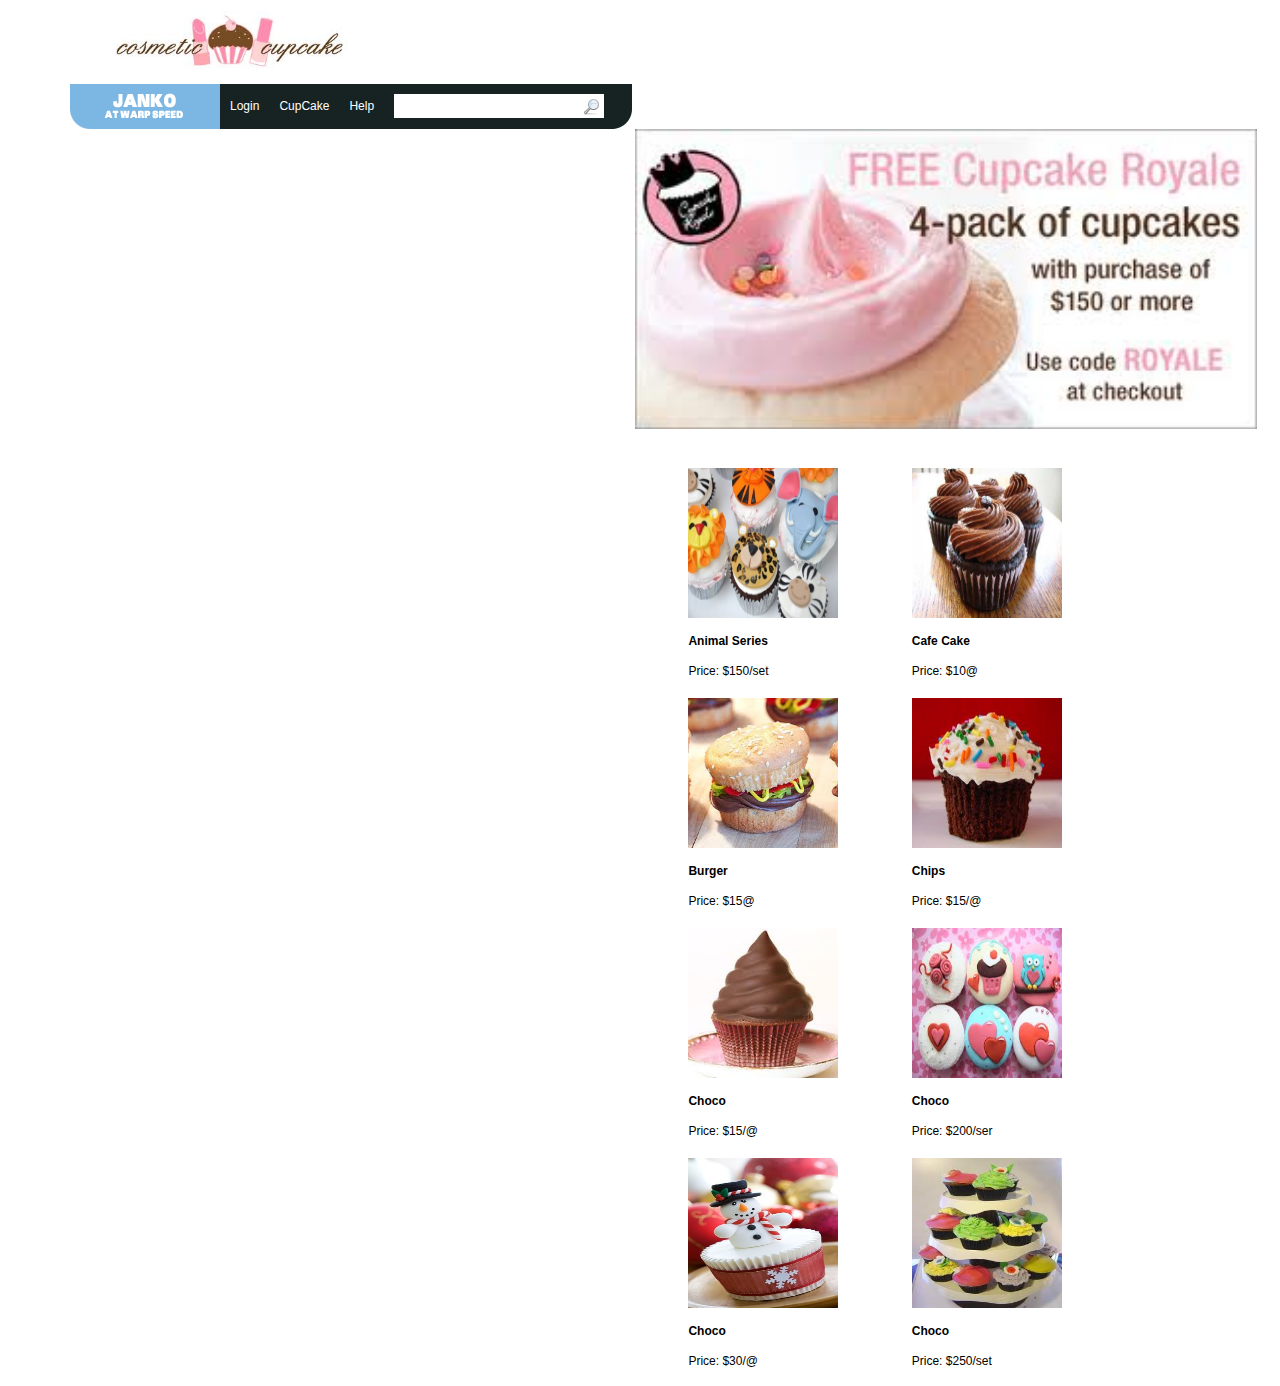
<file: index.html>
﻿  <!DOCTYPE html PUBLIC "-//W3C//DTD XHTML 1.0 Transitional//EN" "http://www.w3.org/TR/xhtml1/DTD/xhtml1-transitional.dtd">
  <html xmlns="http://www.w3.org/1999/xhtml">
  <head>
      <title></title>
      <style >
          body { font-family:Arial, Helvetica, Sans-Serif; font-size:12px; margin:0px 20px;}
          /* menu */
          #menu{ margin:0px; padding:0px; list-style:none; color:#fff; line-height:45px; display:inline-block; float:left; z-index:1000; }
          #menu a { color:#fff; text-decoration:none; }
          #menu > li {background:#172322 none repeat scroll 0 0; cursor:pointer; float:left; position:relative;padding:0px 10px;}
          #menu > li a:hover {color:#B0D730;}
          #menu .logo {background:transparent none repeat scroll 0% 0%; padding:0px; background-color:Transparent;}
          /* sub-menus*/
          #menu ul { padding:0px; margin:0px; display:block; display:inline;}
          #menu li ul { position:absolute; left:-10px; top:0px; margin-top:45px; width:150px; line-height:16px; background-color:#172322; color:#0395CC; /* for IE */ display:none; }
          #menu li:hover ul { display:block;}
          #menu li ul li{ display:block; margin:5px 20px; padding: 5px 0px;  border-top: dotted 1px #606060; list-style-type:none; }
          #menu li ul li:first-child { border-top: none; }
          #menu li ul li a { display:block; color:#0395CC; }
          #menu li ul li a:hover { color:#7FCDFE; }
          /* main submenu */
          #menu #main { left:0px; top:-20px; padding-top:20px; background-color:#7cb7e3; color:#fff; z-index:999;}
          /* search */
          .searchContainer div { background-color:#fff; display:inline; padding:5px;}
          .searchContainer input[type="text"] {border:none;}
          .searchContainer img { vertical-align:middle;}
          /* corners*/
          #menu .corner_inset_left { position:absolute; top:0px; left:-12px;}
          #menu .corner_inset_right { position:absolute; top:0px; left:150px;}
          #menu .last { background:transparent none repeat scroll 0% 0%; margin:0px; padding:0px; border:none; position:relative; border:none; height:0px;}
          #menu .corner_left { position:absolute; left:0px; top:0px;}
          #menu .corner_right { position:absolute; left:132px; top:0px;}
          #menu .middle { position:absolute; left:18px; height: 20px; width: 115px; top:0px;}
          
ul.products li {
    width: 200px;
	height:200px;
    display: inline-block;
    vertical-align: top;
    *display: inline;
    *zoom: 1;

	border-width:5px;
	margin-left:10px;
		margin-right:10px;
			margin-top:20px;
				margin-bottom:10px;
	border-color:#06F; 	
}
	.li_style
	{
			
		}

Read more: Creating a Grid for Product View in PHP for a eCommerce Site http://blog.teamtreehouse.com/using-inline-block-to-display-a-product-grid-view#ixzz2EGfvaAA7 
Read more: 
  
      </style>
  </head>
  <body>
  <div style="margin-left:50px;">
  <img alt=""  style="width:300px;"  id="cupcake_logo" src="cupcake_logo.jpg"/>
  </div>
  
      <div style="margin-left:50px;">
          
          <ul id="menu">
              <li class="logo">
                  <img style="float:left;" alt="" src="menu_left.png"/>
                  <ul id="main">
                      <li>Welcome to <b>Create Vimeo-like top navigation</b> tutorial!</li>
                      <li class="last">
                          <img class="corner_left" alt="" src="corner_blue_left.png"/>
                          <img class="middle" alt="" src="dot_blue.png"/>
                          <img class="corner_right" alt="" src="corner_blue_right.png"/>
                      </li>
                  </ul>
                  
              </li>
              <li><a href="login.php">Login</a>
              
              	<ul>
                	 <li>
                   <img class="corner_inset_left" alt="" src="corner_inset_left.png"/>
                          <a href="register.php">Register</a>
                          <img class="corner_inset_right" alt="" src="corner_inset_right.png"/>
                  </li>
                  <li>
                      <a href="confirmreg.php">Confirm registration</a>
                  </li>
                  <li>
                      <a href="access-controlled.php">Member's only</a>
                  </li>
                   <li class="last">
                          <img class="corner_left" alt="" src="corner_left.png"/>
                          <img class="middle" alt="" src="dot.gif"/>
                          <img class="corner_right" alt="" src="corner_right.png"/>
                      </li>
                </ul>
              </li>
              <li>
              <a href="#">CupCake</a>
                  <ul>
                  <li>
                   <img class="corner_inset_left" alt="" src="corner_inset_left.png"/>
                          <a href="#">Promostion</a>
                          <img class="corner_inset_right" alt="" src="corner_inset_right.png"/>
                  </li>
                  <li>
                      <a href="#">Series</a>
                  </li>
                  <li>
                      <a href="#">Customies</a>
                  </li>
                   <li class="last">
                          <img class="corner_left" alt="" src="corner_left.png"/>
                          <img class="middle" alt="" src="dot.gif"/>
                          <img class="corner_right" alt="" src="corner_right.png"/>
                      </li>
                  </ul>
              
              </li>
              <li><a href="#">Help</a>
                  <ul id="help">
                      <li>
                          <img class="corner_inset_left" alt="" src="corner_inset_left.png"/>
                          <a href="#">General help</a>
                          <img class="corner_inset_right" alt="" src="corner_inset_right.png"/>
                      </li>
                      <li><a href="#">Posts</a></li>
                      <li><a href="#">Pages</a></li>
                      <li class="last">
                          <img class="corner_left" alt="" src="corner_left.png"/>
                          <img class="middle" alt="" src="dot.gif"/>
                          <img class="corner_right" alt="" src="corner_right.png"/>
                      </li>
                  </ul>
              </li>
              <li class="searchContainer">
                  <div>
                  <input type="text" id="searchField" />
                  <img src="magnifier.png" alt="Search" onclick="alert('You clicked on search button')" /></div>
                  <ul id="search">
                      <li>
                          <img class="corner_inset_left" alt="" src="corner_inset_left.png"/>
                          <input id="cbxAll" type="checkbox" />All
                          <img class="corner_inset_right" alt="" src="corner_inset_right.png"/>
                      </li>
                      <li><input id="Articles" type="checkbox" />Articles</li>
                      <li><input id="Tutorials" type="checkbox" />Tutorials</li>
                      <li><input id="Reviews" type="checkbox" />Reviews</li>
                      <li><input id="Resources" type="checkbox" />Resources</li>
                      <li class="last">
                          <img class="corner_left" alt="" src="corner_left.png"/>
                          <img class="middle" alt="" src="dot.gif"/>
                          <img class="corner_right" alt="" src="corner_right.png"/>
                      </li>
                  </ul>
              </li>
          </ul>
          <img style="float:left;" alt="" src="menu_right.png"/>
      </div>
      <br />
      <br />
      <br />
      
      <div style="margin-left:50px;">
          <table >
              <tr>
              <td width="100%" style=" border-width:thin; border:thick; border-color:#0099FF;">
              	<a href="#">
                	<img  style="width:100%;height:300px;" src="cupcake/cupcake_leaflet.jpg" />
                </a>
              </td>
              </tr>
              	
              <tr>
              <td>
                   <div >
          <table>
          <tr>
              <td>
              
        <ul class="products">
          <li style=" height:50px;" >
                          <a>
                              <img src="cupcake/animal series.jpg" width="150" height="150"/>
                              <h4>Animal Series</h4>
                              <p>Price: $150/set</p>                            
                        </a>
                    </li>
                      <li style="" >
                          <a>
                              <img src="cupcake/cafe.jpg" width="150" height="150"/>
                              <h4>Cafe Cake</h4>
                              <p>Price: $10@</p>                            
                          </a>
                      </li>
          <li style="" >
                          <a>
                              <img src="cupcake/burger.jpg" width="150" height="150"/>
                              <h4>Burger</h4>
                              <p>Price: $15@</p>                            
                          </a>
                      </li>
          <li style="" >
                          <a>
                              <img src="cupcake/chips.jpg" width="150" height="150"/>
                              <h4>Chips</h4>
                              <p>Price: $15/@</p>                            
                          </a>
                      </li>
          <li style="" >
                          <a>
                              <img src="cupcake/choco.jpg" width="150" height="150"/>
                              <h4>Choco</h4>
                              <p>Price: $15/@</p>                            
                          </a>
                      </li>
                        <li style="" >
                          <a>
                              <img src="cupcake/love series.jpg" width="150" height="150"/>
                              <h4>Choco</h4>
                              <p>Price: $200/ser</p>                            
                          </a>
                      </li>
                        <li style="" >
                          <a>
                              <img src="cupcake/snowman.jpg" width="150" height="150"/>
                              <h4>Choco</h4>
                              <p>Price: $30/@</p>                            
                          </a>
                      </li>  <li style="" >
                          <a>
                              <img src="cupcake/party series.jpg" width="150" height="150"/>
                              <h4>Choco</h4>
                              <p>Price: $250/set</p>                            
                          </a>
                      </li>
        </ul>
              </td>
          </tr>
         </table>
      </div>
  
              </td>
              </tr>
          </table>
      </div>
      
      <!--<br />
         <div style="float:none; clear:both;"></div>
      <h1>This is the demo for the "Create Vimeo-like top navigation" tutorial</h1>
      <p>You can go back to the original article here.</p>-->
  </body>
  </html>
</file>
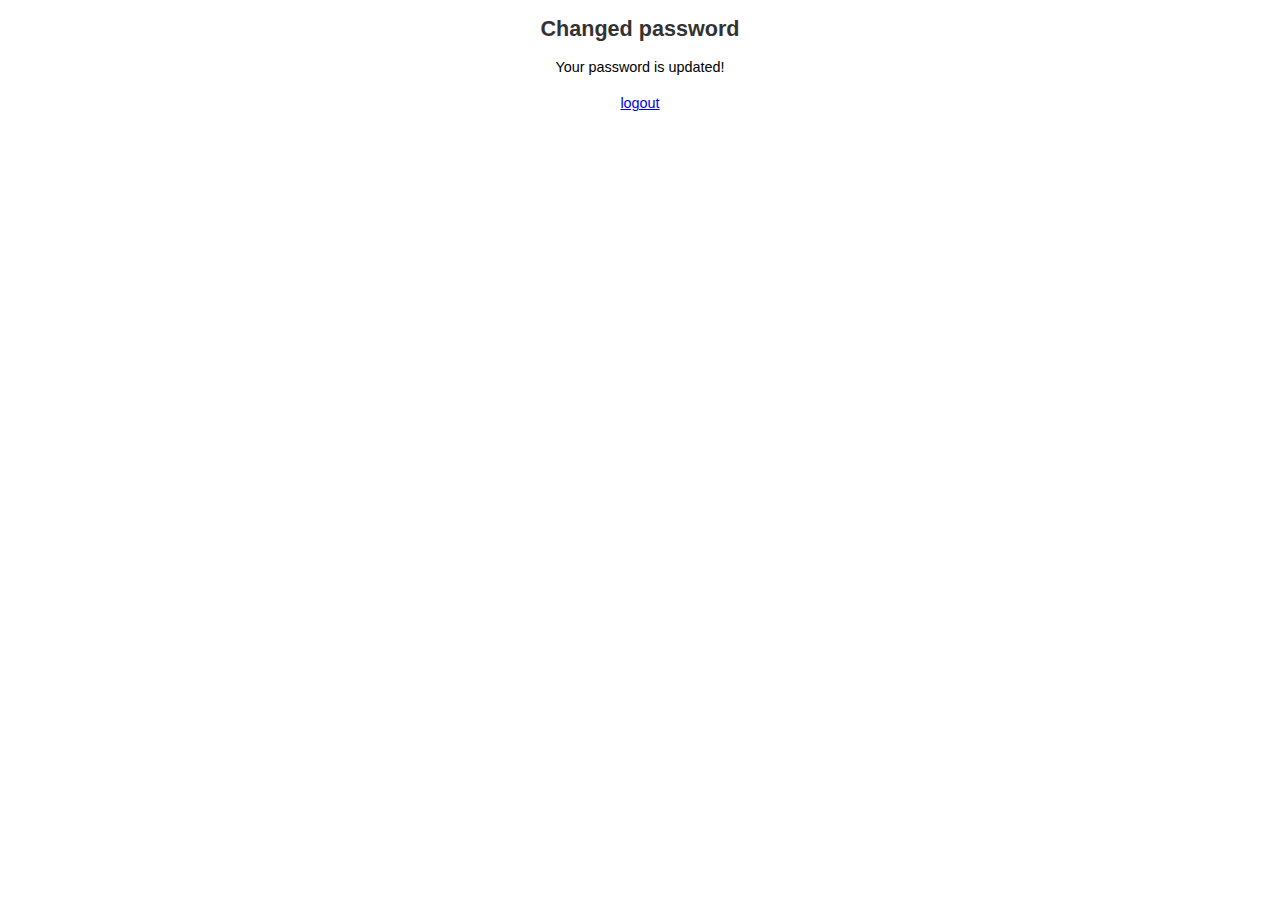
<file: changed-pwd.html>
<!DOCTYPE html PUBLIC "-//W3C//DTD XHTML 1.0 Strict//EN"  "http://www.w3.org/TR/xhtml1/DTD/xhtml1-strict.dtd">
<html xmlns="http://www.w3.org/1999/xhtml" xml:lang="en-US" lang="en-US">
<head>
      <meta http-equiv='Content-Type' content='text/html; charset=utf-8'/>
      <title>Changed password</title>
      <link rel="STYLESHEET" type="text/css" href="style/fg_membersite.css">
</head>
<body>
<div id='fg_membersite_content' align="center">
<h2>Changed password</h2>
Your password is updated!

<p>
<a href='logout.php'>logout</a>
</p>

</div>
</body>
</html>
</file>
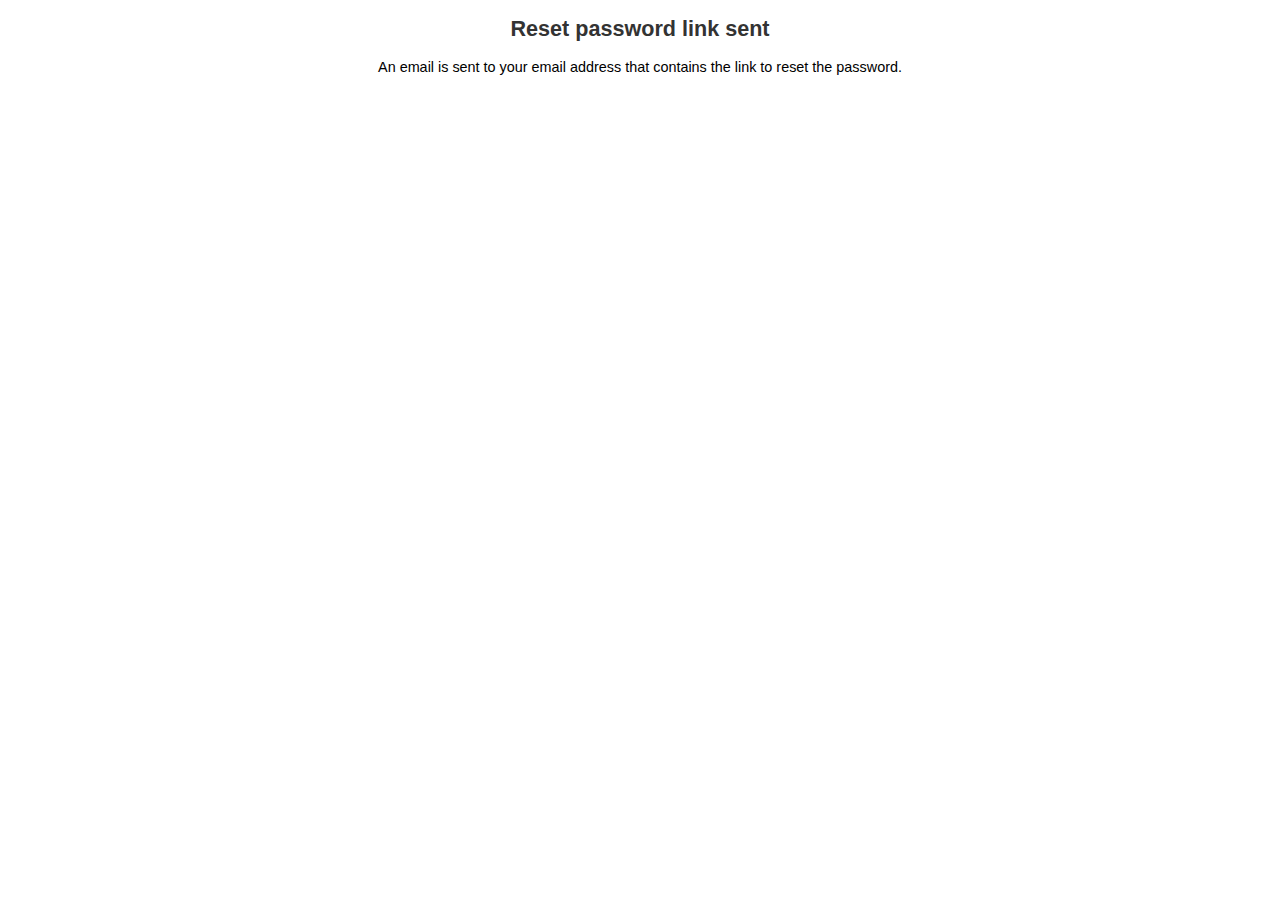
<file: reset-pwd-link-sent.html>
<!DOCTYPE html PUBLIC "-//W3C//DTD XHTML 1.0 Strict//EN"  "http://www.w3.org/TR/xhtml1/DTD/xhtml1-strict.dtd">
<html xmlns="http://www.w3.org/1999/xhtml" xml:lang="en-US" lang="en-US">
<head>
      <meta http-equiv='Content-Type' content='text/html; charset=utf-8'/>
      <title>Thank you!</title>
      <link rel="STYLESHEET" type="text/css" href="style/fg_membersite.css">
</head>
<body>
<div id='fg_membersite_content' align="center">
<h2>Reset password link sent</h2>
An email is sent to your email address that contains the link to reset the password.
</div>
</body>
</html>
</file>
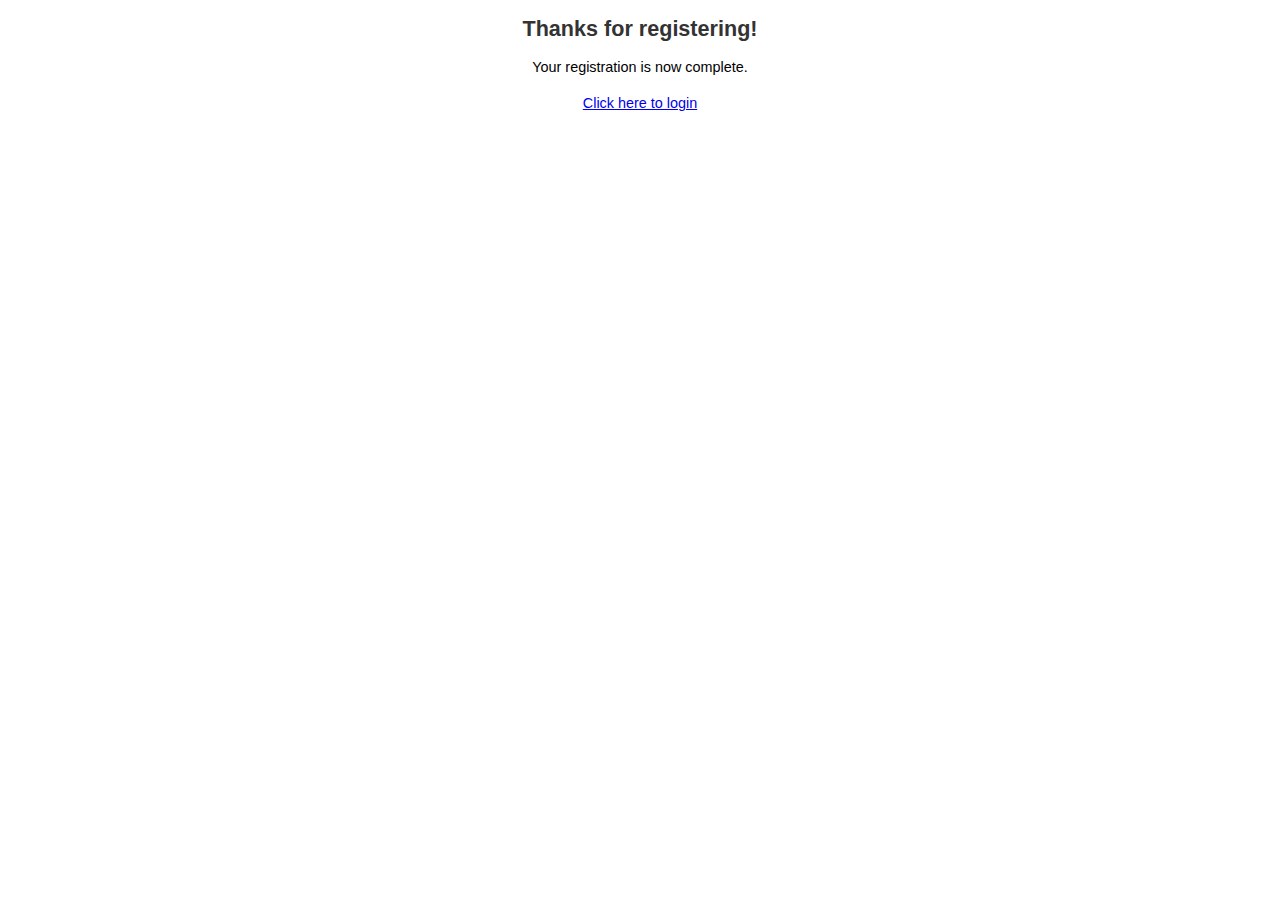
<file: thank-you-regd.html>
<!DOCTYPE html PUBLIC "-//W3C//DTD XHTML 1.0 Strict//EN"  "http://www.w3.org/TR/xhtml1/DTD/xhtml1-strict.dtd">
<html xmlns="http://www.w3.org/1999/xhtml" xml:lang="en-US" lang="en-US">
<head>
      <meta http-equiv='Content-Type' content='text/html; charset=utf-8'/>
      <title>Thank you!</title>
      <link rel="STYLESHEET" type="text/css" href="style/fg_membersite.css">
</head>
<body>
<div id='fg_membersite_content' align="center">
<h2>Thanks for registering!</h2>
Your registration is now complete.
<p>
<a href='login.php'>Click here to login</a>
</p>
</div>
</body>
</html>
</file>
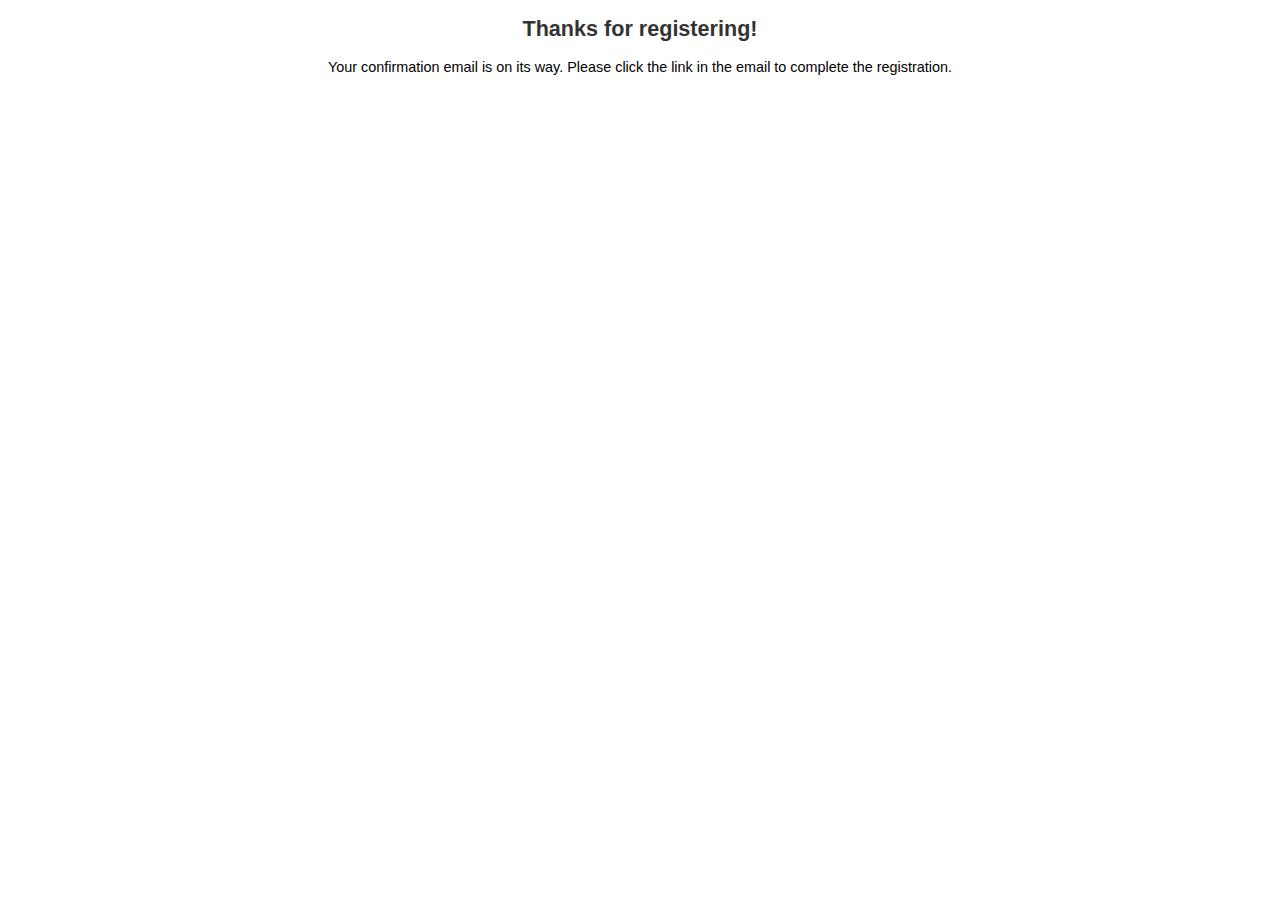
<file: thank-you.html>
<!DOCTYPE html PUBLIC "-//W3C//DTD XHTML 1.0 Strict//EN"  "http://www.w3.org/TR/xhtml1/DTD/xhtml1-strict.dtd">
<html xmlns="http://www.w3.org/1999/xhtml" xml:lang="en-US" lang="en-US">
<head>
      <meta http-equiv='Content-Type' content='text/html; charset=utf-8'/>
      <title>Thank you!</title>
      <link rel="STYLESHEET" type="text/css" href="style/fg_membersite.css">
</head>
<body>
<div id='fg_membersite_content' align="center">
<h2>Thanks for registering!</h2>
Your confirmation email is on its way. Please click the link in the 
email to complete the registration.
</div>
</body>
</html>
</file>
<file: style/fg_membersite.css>
/*
Registration/Login Form by html-form-guide.com
You can customize all the aspects of the form in this style sheet
*/

#fg_membersite fieldset
{
   width: 230px;
   padding:20px;
   border:1px solid #ccc;
-moz-border-radius: 10px;
-webkit-border-radius: 10px;
-khtml-border-radius: 10px;
border-radius: 10px;   
}

#fg_membersite legend, #fg_membersite h2
{
   font-family : Arial, sans-serif;
   font-size: 1.3em;
   font-weight:bold;
   color:#333;
}

#fg_membersite label
{
   font-family : Arial, sans-serif;
   font-size:0.8em;
   font-weight: bold;
}

#fg_membersite input[type="text"],#fg_membersite textarea,
#fg_membersite input[type="password"]
{
  font-family : Arial, Verdana, sans-serif;
  font-size: 0.8em;
  line-height:140%;
  color : #000; 
  padding : 3px; 
  border : 1px solid #999;
    -moz-border-radius: 5px;
    -webkit-border-radius: 5px;
    -khtml-border-radius: 5px;
    border-radius: 5px;

}

#fg_membersite input[type="text"],
#fg_membersite input[type="password"]
{
  height:18px;
  width:220px;
}

 #fg_membersite #scaptcha
{
  width:60px;
  height:18px;
}

#fg_membersite input[type="submit"]
{
   width:100px;
   height:30px;
   padding-left:0px;
}

#fg_membersite textarea
{
  height:120px;
  width:310px;
}

#fg_membersite input[type="text"]:focus,
#fg_membersite textarea:focus
{
  color : #009;
  border : 1px solid #990000;
  background-color : #ffff99;
  font-weight:bold;
}

#fg_membersite .container
{
   margin-top:8px;
   margin-bottom: 10px;
}

#fg_membersite .error
{
   font-family: Verdana, Arial, sans-serif; 
   font-size: 0.7em;
   color: #900;
   background-color : #ffff00;
}

#fg_membersite #register_password_errorloc
{
    clear:both;
}

#fg_membersite  fieldset#antispam
{
   padding:2px;
   border-top:1px solid #EEE;
   border-left:0;
   border-right:0;
   border-bottom:0;
   width:350px;
}

#fg_membersite fieldset#antispam legend
{
   font-family : Arial, sans-serif;
   font-size: 0.8em;
   font-weight:bold;
   color:#333;   
}

#fg_membersite .short_explanation
{
   font-family : Arial, sans-serif;
   font-size: 0.6em;
   color:#333;   
}

/* spam_trap: This input is hidden. This is here to trick the spam bots*/
#fg_membersite .spmhidip
{
   display:none;
   width:10px;
   height:3px;
}
#fg_membersite #fg_crdiv
{
   font-family : Arial, sans-serif;
   font-size: 0.3em;
   opacity: .2;
   -moz-opacity: .2;
   filter: alpha(opacity=20);   
}
#fg_membersite  #fg_crdiv p
{
    display:none;
}

#fg_membersite_content li
{
font-family : Arial, sans-serif;
padding-top:10px;
padding-bottom:10px;
}
#fg_membersite_content
{
    font-family : Arial, sans-serif;
    font-size: 0.9em;
    line-height: 150%
}

#fg_membersite_content h2
{
   font-family : Arial, sans-serif;
   font-size: 1.5em;
   font-weight:bold;
   color:#333;
}
</file>
